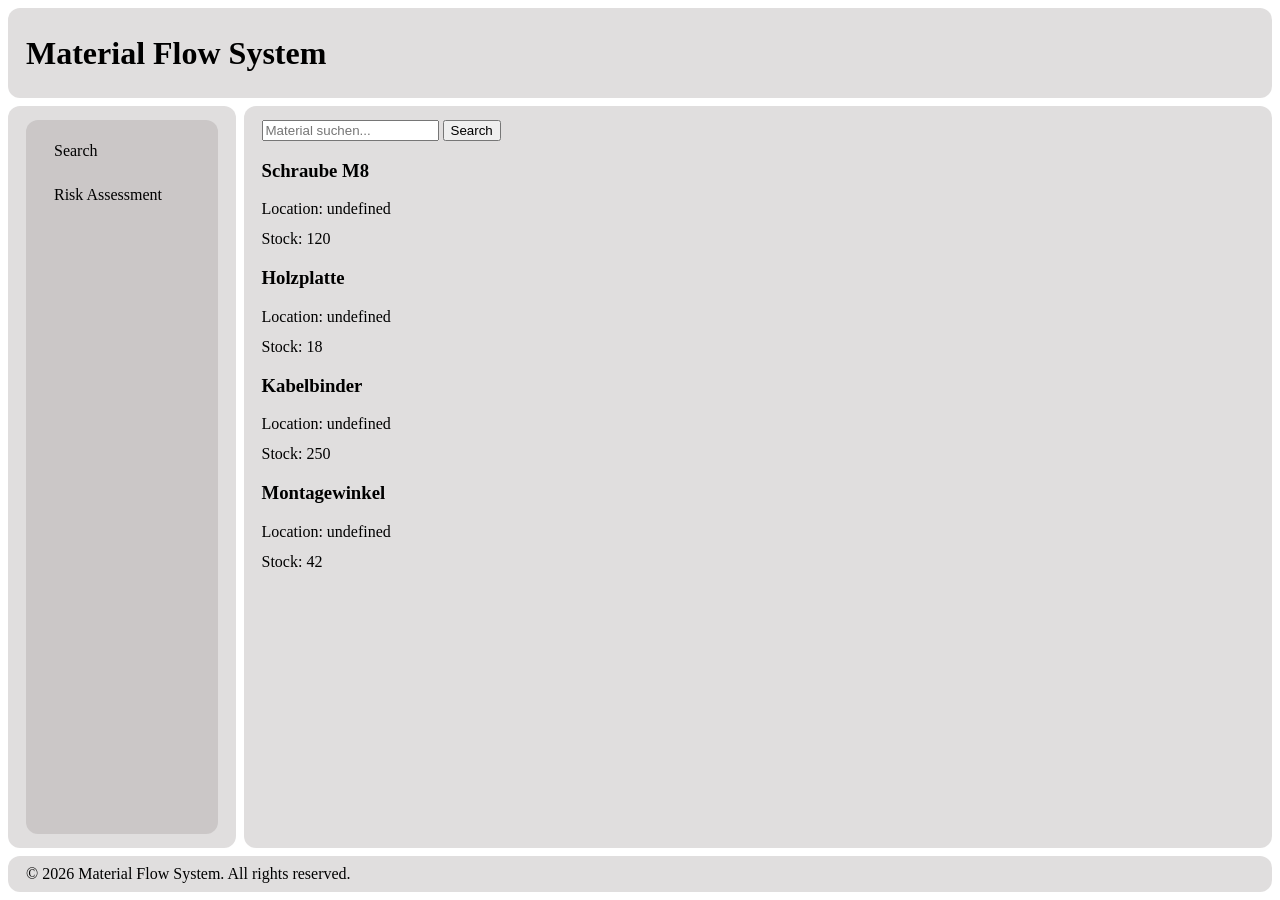
<file: index.html>
<!DOCTYPE html>
<html>
    <head>
        <link rel="stylesheet" type="text/css" href="./main.css" >
        <link rel="stylesheet" type="text/css" href="./src/tools/examples/RiskTool/riskTool.css" >
        <link rel="stylesheet" type="text/css" href="./src/tools/standard/sidebarTool.css" >
        
        <script src="./lib/jquery-4.0.0.min.js"></script>
        <script src="app.js" type="module"></script>

        <title>MVC</title>
    </head>
    <body>
        <div id="app" mode="internal"></div>
    </body>
</html>
</file>
<file: main.css>
/**
 * main.css
 * 
 * This file contains the main styles for the Material Flow System web application.
 * It defines the overall layout, basic styling, and some utility classes for a clean and modern wireframe based look for demonstration purposes.
 * 
 * The Responsive design is achieved using css flexbox and clamp().
 * 1. it clamps the header and footer height. app-body is set flex 1 to take the remaining space.
 * 2. in the body it clamps the sidebar width and sets the also content to flex 1.
 * 
 * 
 * Web app as base for UI library:
 * keep in mind, that This demonstration webapp fokuses on component based mountable tools, MVC(inpired=)
 * In future, based on this appShell, i will create an UI library for fast and easy webapp development.
 * 
 * Future Usecases of the UI library: For the CR-DSS as graphical User web Interface.
 *
 *
 * funfact: This CSS file is one of my first attemts to professional responsiv web design.
 * 
 *
 * Autor: Perseus Palma Jacobs - 2026-04-27
 * Lisence: i am the liscense 
 */

html,
body {
    margin: 0;
    padding: 0;
    width: 100%;
    height: 100%;
    overflow: hidden;
    box-sizing: border-box;
}

*,
*::before,
*::after {
    box-sizing: inherit;
}

#app {
    width: 100%;
    height: 100%;
}

/* ===== App Layout ===== */

.app-shell {
    width: 100%;
    height: 100vh;

    display: flex;
    flex-direction: column;

    gap: 8px;
    padding: 8px;
    overflow: hidden;
}

.app-header {
    width: 100%;
    height: clamp(70px, 10vh, 120px);
    flex-shrink: 0;

    display: flex;
    align-items: center;
}

.app-body {
    flex: 1;
    width: 100%;

    display: flex;
    flex-direction: row;
    gap: 8px;

    overflow: hidden;
    min-height: 0;
}

.app-sidebar {
    width: clamp(220px, 18%, 320px);
    height: 100%;
    flex-shrink: 0;
    overflow: hidden;
    min-height: 0;
}

.app-content {
    background-color: green;
    flex: 1;
    height: 100%;
    overflow-y: auto;
    overflow-x: hidden;
    min-width: 0;
    min-height: 0;
}

.app-footer {
    width: 100%;
    height: clamp(32px, 4vh, 60px);
    flex-shrink: 0;

    display: flex;
    align-items: center;
}

/* ===== Wireframe Look ===== */

.wireframe {
    padding: 14px 18px;
    background-color: rgba(151, 145, 145, 0.30);
    border-radius: 12px;
}

/* ===== Default Content Styling ===== */

.app-header h1,
.app-content h2,
.app-footer div,
.app-sidebar ul {
    margin: 0;
}

.app-content p {
    margin-top: 12px;
    margin-bottom: 0;
}

/* ===== Optional Scrollbar for Content ===== */
.app-content::-webkit-scrollbar {
    width: 10px;
}

.app-content::-webkit-scrollbar-thumb {
    background-color: rgba(0, 0, 0, 0.18);
    border-radius: 10px;
}

.app-content::-webkit-scrollbar-track {
    background: transparent;
}
</file>
<file: src/tools/examples/RiskTool/riskTool.css>
/* ===== Risk Tool ===== */

.risk-tool {
    width: 100%;
    height: 100%;

    display: flex;
    justify-content: center;
    align-items: center;
    gap: 24px;

    padding: 16px;
    box-sizing: border-box;

    overflow: hidden;
}

/* ===== Form ===== */

.risk-form {
    display: flex;
    flex-direction: column;
    gap: 10px;

    width: 320px;

    transition:
        transform 320ms ease,
        opacity 220ms ease;
}

.risk-form-row {
    display: flex;
    align-items: center;
    gap: 10px;
}

.risk-form-row label {
    width: 110px;
    font-size: 0.85rem;
    opacity: 0.9;
}

.risk-input {
    flex: 1;
    min-width: 0;

    padding: 4px 8px;
    font-size: 0.85rem;

    border: 1px solid rgba(0, 0, 0, 0.25);
    border-radius: 6px;
    background: rgba(255, 255, 255, 0.75);

    transition:
        border-color 180ms ease,
        box-shadow 180ms ease,
        transform 140ms ease;
}

.risk-input:focus {
    outline: none;
    border-color: rgba(0, 0, 0, 0.45);
    box-shadow: 0 0 0 3px rgba(0, 0, 0, 0.08);
}

.risk-input:hover {
    transform: translateY(-1px);
}

.risk-form button {
    margin-top: 8px;
    padding: 7px 10px;
    font-size: 0.85rem;

    border: 1px solid rgba(0, 0, 0, 0.25);
    border-radius: 8px;
    background: rgba(255, 255, 255, 0.8);

    cursor: pointer;

    transition:
        transform 160ms ease,
        background-color 160ms ease,
        box-shadow 180ms ease;
}

.risk-form button:hover {
    transform: translateY(-1px);
    box-shadow: 0 6px 18px rgba(0, 0, 0, 0.08);
}

.risk-form button:active {
    transform: translateY(0);
}

/* ===== Result ===== */

.risk-result {
    flex: 1;
    max-width: 520px;
    min-width: 280px;

    display: none;
    opacity: 0;
    transform: translateX(24px);

    transition:
        opacity 320ms ease,
        transform 320ms ease;
}

/* Standardzustand:
   Formular mittig, Result unsichtbar */
.risk-tool:not(.has-result) .risk-form {
    transform: translateX(0);
}

/* ===== State: has-result ===== */

.risk-tool.has-result {
    justify-content: space-evenly;
    border:1px solid black;
}

.risk-tool.has-result .risk-form {
    transform: translateX(0);
}

.risk-tool.has-result .risk-result {
    display: block;
    opacity: 1;
    transform: translateX(0);
    animation: riskResultEnter 360ms ease;
}

/* Optional: Form leicht von Mitte nach links "gesetzt" */
.risk-tool.has-result .risk-form {
    animation: riskFormShift 300ms ease;
}

/* ===== Result Card ===== */

.risk-result-card {
    display: flex;
    flex-direction: column;
    gap: 8px;
    width: fit-content;

    padding: 14px 16px;
    border: 1px solid rgba(0, 0, 0, 0.18);
    border-radius: 10px;
    background-color: rgba(255, 255, 255, 0.55);

    animation: cardFadeIn 380ms ease;
}

.risk-result-card h3,
.risk-result-card h4,
.risk-result-card p,
.risk-result-card ul {
    margin: 0;
}

.risk-result-card ul {
    padding-left: 18px;
}

.risk-result-card hr {
    width: 100%;
    border: none;
    border-top: 1px solid rgba(0, 0, 0, 0.12);
    margin: 4px 0;
}

/* ===== Risk states ===== */

.risk-result-card.is-low-risk {
    border-left: 4px solid rgba(40, 140, 80, 0.9);
}

.risk-result-card.is-medium-risk {
    border-left: 4px solid rgba(210, 145, 20, 0.9);
}

.risk-result-card.is-high-risk {
    border-left: 4px solid rgba(180, 55, 55, 0.9);
}

/* ===== Animations ===== */

@keyframes riskResultEnter {
    from {
        opacity: 0;
        transform: translateX(28px);
    }
    to {
        opacity: 1;
        transform: translateX(0);
    }
}

@keyframes riskFormShift {
    from {
        opacity: 0.96;
        transform: translateX(10px);
    }
    to {
        opacity: 1;
        transform: translateX(0);
    }
}

@keyframes cardFadeIn {
    from {
        opacity: 0;
        transform: translateY(8px);
    }
    to {
        opacity: 1;
        transform: translateY(0);
    }
}
</file>
<file: src/tools/standard/sidebarTool.css>
/**
 * sidebarTool.css
 *
 * Styles for SidebarTool navigation.
 * Encapsulated styling for tool-based navigation UI.
 */

/* Root container (from tool render) */
.sidebar-tool {
    width: 100%;
    height: 100%;
}

/* Navigation container */
.sidebar-tool__nav {
    width: 100%;
    height: 100%;

    display: flex;
    flex-direction: column;
    justify-content: space-around;
}

/* List reset */
.sidebar-nav {
    height: 100%;
    display: flex;
    flex-direction: column;
    justify-content: flex-start;

    list-style: none;
    padding: 0;
    margin: 0;
    gap: 10px;

}


/* Links */
.sidebar-nav__link {
    display: block;
    padding: 8px 10px;

    text-decoration: none;
    color: inherit;

    border-radius: 8px;

    transition: background-color 0.15s ease;
}

/* Hover state */
.sidebar-nav__link:hover {
    background-color: rgba(0, 0, 0, 0.06);
}

/* Active state (sehr wichtig für UX) */
.sidebar-nav__link.active {
    background-color: rgba(0, 0, 0, 0.12);
}
</file>
